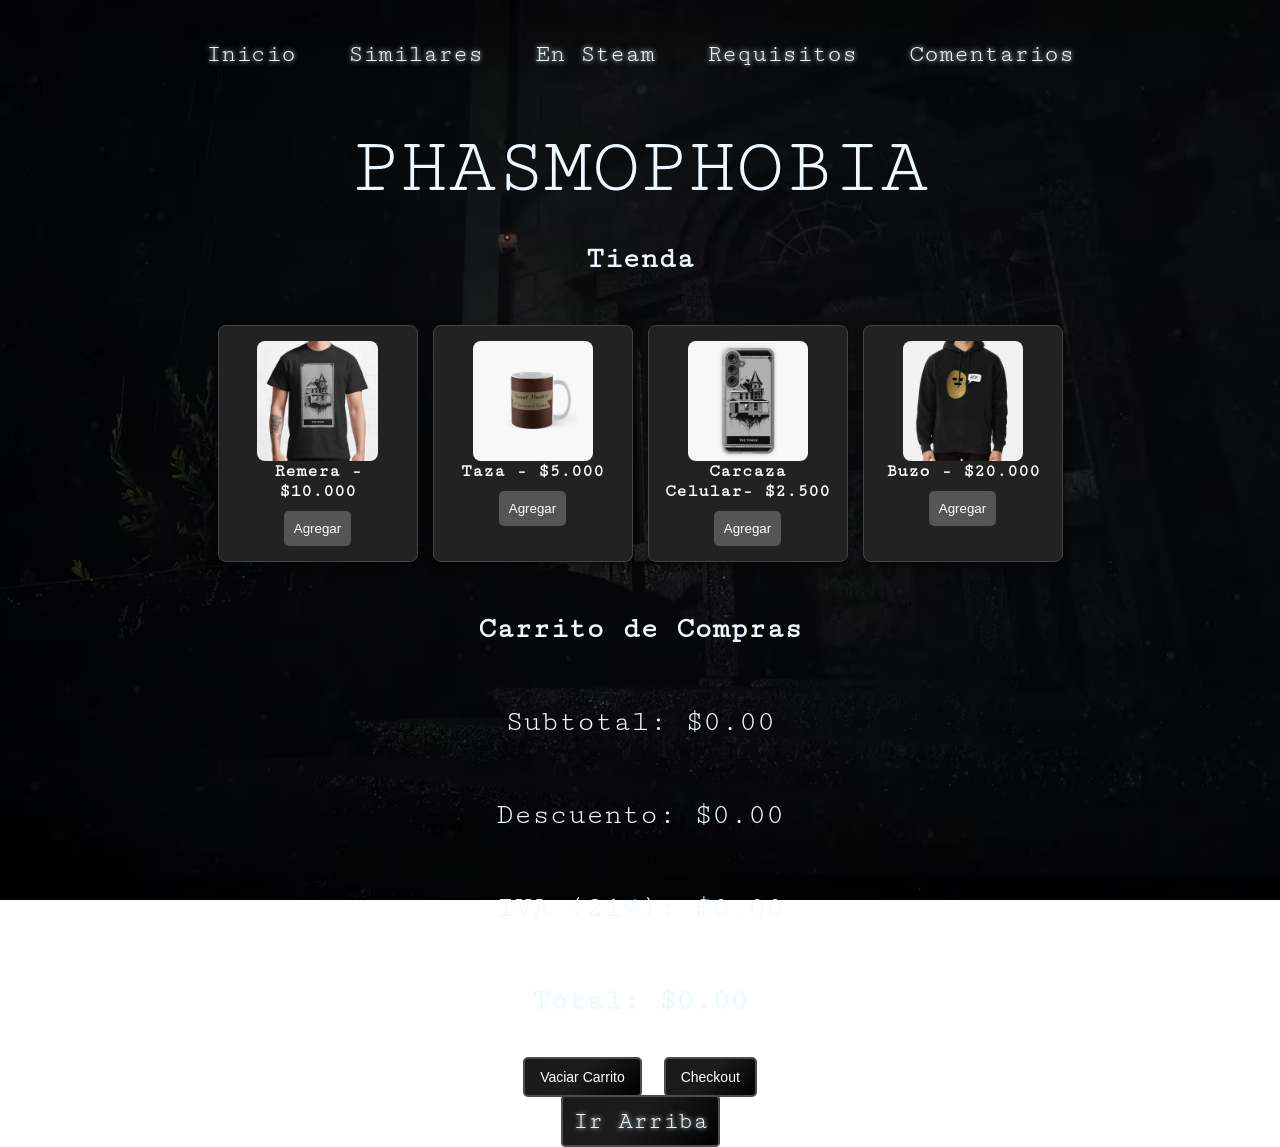
<file: paginas/carrito.html>
<!DOCTYPE html>
<html lang="es">
<head>
    <meta charset="UTF-8">
    <meta http-equiv="X-UA-Compatible" content="IE=edge">
    <meta name="viewport" content="width=device-width, initial-scale=1.0">
    <title>Phasmophobia</title>
    <link rel="stylesheet" href="../css/estilos.css">
    <link rel="preconnect" href="https://fonts.googleapis.com">
    <link rel="preconnect" href="https://fonts.gstatic.com" crossorigin>
    <link href="https://fonts.googleapis.com/css2?family=Cutive+Mono&family=Roboto+Condensed:ital,wght@0,300;1,400;1,700&display=swap" rel="stylesheet">
</head>
<body>
    <nav id="BarraNavegacionSup">
        <ul class="Barrasuperior">
            <li><a href="../index.html">Inicio</a></li>
            <li><a href="./similares.html" target="_blank">Similares</a></li>
            <li><a href="https://store.steampowered.com/app/739630/Phasmophobia/" target="_blank">En Steam</a></li>
            <li><a href="./requisitos.html">Requisitos</a></li>
            <li><a href="./comentarios.html">Comentarios</a></li>
        </ul>
    </nav>
<Header class="Titulo">PHASMOPHOBIA</Header>
<h1 class="Subtitulo">Tienda</h1>
<div id="productos">
    <div class="producto">
        <img src="../img/producto-remerahombre.jpg" alt="Remerahombre" class="ImagenesProductos">
        <span>Remera - $10.000</span>
        <button onclick="agregarAlCarrito('Remera', 10000, 'Remera')">Agregar</button>
    </div>
    <div class="producto">
        <img src="../img/producto-taza.jpg" alt="TazaPhasmophobia" class="ImagenesProductos">
        <span>Taza - $5.000</span>
        <button onclick="agregarAlCarrito('Taza', 5000, 'Taza')">Agregar</button>
    </div>
    <div class="producto">
        <img src="../img/producto-fundacelular.jpg" alt="CarcazaCelular" class="ImagenesProductos">
        <span>Carcaza Celular- $2.500</span>
        <button onclick="agregarAlCarrito('Carcaza', 2500, 'Carcaza')">Agregar</button>
    </div>
    <div class="producto">
        <img src="../img/producto-buzo.jpg" alt="Buzo" class="ImagenesProductos">
        <span>Buzo - $20.000</span>
        <button onclick="agregarAlCarrito('Buzo', 20000, 'Buzo')">Agregar</button>
    </div>
</div>
<div id="carrito">
    <h2 class="Subtitulo">Carrito de Compras</h2>
    <ul id="lista-carrito" class=""></ul>
    <p class="Subtitulo">Subtotal: $<span id="subtotal-carrito">0</span></p>
    <p class="Subtitulo">Descuento: $<span id="descuento-carrito">0</span></p>
    <p class="Subtitulo">IVA (21%): $<span id="iva-carrito">0</span></p>
    <p class="Subtitulo"><strong>Total: $<span id="total-carrito">0</span></strong></p>
    <button onclick="vaciarCarrito()" class="BotonObjetos">Vaciar Carrito</button>
    <button onclick="mostrarCheckout()" class="BotonObjetos">Checkout</button>
</div>
<div id="checkout-modal" style="font-family: 'Cutive Mono', monospace">
    <div class="checkout-content">
        <h2>Finalizar Compra</h2>
        <p>Subtotal: $<span id="modal-subtotal">0</span></p>
        <p>Descuento: $<span id="modal-descuento">0</span></p>
        <p>IVA: $<span id="modal-iva">0</span></p>
        <p><strong>Total a Pagar: $<span id="modal-total">0</span></strong></p>
        <button onclick="realizarCompra()" class="BotonObjetos">Confirmar Compra</button>
        <button onclick="cerrarCheckout()" class="BotonObjetos">Cancelar</button>
    </div>
</div>
<footer>
    <div class="Button">
        <a href="#BarraNavegacionSup" class="Boton">Ir Arriba</a>
    </div>
</footer>
<script src="../js/carrito.js"></script>
</body>
</html>
</file>
<file: css/estilos.css>
*{
    padding: 0;
    margin: 0;
    box-sizing: border-box;
}
html{
    font-size: 20px;
}
body {
    font-family: 'Cutive Mono', monospace;
    background-image: url(../img/FondoPhasmo.jpg);
    background-attachment: fixed;
    background-size: cover;
    background-position: center;
    margin-left: auto;
    margin-right: auto;
}
.Barrasuperior{
    text-align: center;
    align-items: center;
    padding: 0.8rem;
    padding-top: 2rem;
    margin: auto;
    list-style-type: none;
}
a{
    color: aliceblue;
    font-size: 25px;
    text-decoration: none;
    text-shadow: 0 0 5px aliceblue;
}
a:hover {
    color: #008ab8;
    text-shadow: 0 0 15px #00bfff;
    transition: 0.3s ease-in-out;
}
.ImagenesSimilares {
    text-align: center;
    display: flex;
    flex-direction: column;
    padding: 2rem;
    gap: 10px;
    align-items: center;
}
.ImagenesSimilares img, 
.ImagenesSimilares video {
    width: 100%;
    max-width: 600px;
    border-radius: 5px;
    box-shadow: 5px 5px 10px rgba(66, 65, 65, 0.8);
    margin: 0;
}
.Enlaces{
    text-align: center;
    align-items: center;
}
.Comentarios{
    color: rgb(255, 255, 255);
    text-align: center;
    padding: 1rem;
    margin-left: auto;
    margin-right: auto;
}
.ComentarioInput{
    width: 100%;
    display: block;
    padding: 1rem;
    box-sizing: border-box;
    align-items: center;
    margin-left: auto;
    margin-right: auto;
}
.Titulo{
    padding: auto;
    padding-top: 2rem;
    color: aliceblue;
    text-align: center;
    font-size: 50px;
}
.Subtitulo{
    padding: 1.5rem;
    color: aliceblue;
    text-align: center;
    font-size: 30px;
}
.Descripcion{
    padding: 1rem;
    color: aliceblue;
    text-align: center;
    font-size: 20px;
}
.Imagenes, .ImagenesInferior{
    text-align: center;
    display: flex;
    flex-direction: column;
    padding: 1rem;
}
.Imagenes img, .ImagenesInferior img{
    width: 96%;
    max-width: 100%;
    border-radius: 5px;
    box-shadow: 5px 5px 5px rgb(66, 65, 65);
    margin: 5px;
}
.Buscador{
    text-align: center;
    align-items: center;
    padding: 0.5rem;
    font-size: 60px;
    list-style-type: none;
}
.DescripcionFantasmas, .DescripcionFantasmas h2, .DescripcionFantasmas h3, .DescripcionFantasmas h4{
    padding: 2rem;
    color: aliceblue;
    text-align: center;
    font-size: 20px;
}
.ListaFantasmas{
    text-align: center;
    align-items: center;
    padding: 2rem;
    font-size: 35px;
}
.Cards{
    text-align: center;
    display: flex;
    flex-direction: column;
    padding: 1rem
}
.Tarjeta{
    width: 90%;
    margin: 0 auto;
    padding: 0.5rem;
    max-width: 500px;
}
.Tarjeta-content{
    padding: 1rem;
}
.Tarjeta-content h2{
    margin-top: 0;
    color: aliceblue;
}
.Tarjeta-content p{
    font-size: 95%;
    color: aliceblue;
}
.ImagenesObjetos img{
    display: block;
    width: 100%;
    height: auto;
    border-radius: 5px;
    box-shadow: 5px 5px 5px rgb(66, 65, 65);
    margin: 5px;
}
.Button{
    text-align: center;
}
.Boton {
    color: aliceblue;
    background: linear-gradient(135deg, rgba(0,0,0,1) 0%, rgb(20, 20, 20) 0%, rgb(21, 21, 21) 0%, rgb(28, 28, 28) 0%, rgba(17,17,17,1) 0%, rgb(17, 17, 17) 0%, rgb(25, 25, 25) 4%, rgba(28,28,28,1) 45%, rgba(0,0,0,1) 100%);
    border-radius: 5px;
    border: solid rgb(79, 76, 76) 2px;
    margin: 1rem;
    width: 30%;
    height: auto;
    padding: 0.5rem;
}
.BotonObjetos{
    color: aliceblue;
    background: linear-gradient(135deg, rgba(0,0,0,1) 0%, rgb(20, 20, 20) 0%, rgb(21, 21, 21) 0%, rgb(28, 28, 28) 0%, rgba(17,17,17,1) 0%, rgb(17, 17, 17) 0%, rgb(25, 25, 25) 4%, rgba(28,28,28,1) 45%, rgba(0,0,0,1) 100%);
    border-radius: 5px;
    border: solid rgb(79, 76, 76) 2px;
    margin: 1rem auto 0 auto;
    padding: 0.5rem 2rem;
    display: inline-block;
    text-align: center;
    white-space: nowrap;
    max-width: 90%;
    font-size: 1rem;
    box-sizing: border-box;
}
#carrusel {
    position: relative;
    max-width: 900px;
    margin: 20px auto;
    overflow: hidden;
}
.imagenes {
    display: flex;
    transition: transform 0.5s ease-in-out;
}
.imagenes img {
    width: 100%;
    margin: 0 5px;
    flex-shrink: 0;
    border-radius: 10px;
}
.boton {
    position: absolute;
    top: 50%;
    transform: translateY(-50%);
    background-color: rgba(0, 0, 0, 0.5);
    color: white;
    border: none;
    padding: 10px;
    cursor: pointer;
    z-index: 100;
    border-radius: 50%;
}
.boton:hover {
    background-color: rgba(0, 0, 0, 0.7);
}
.prev {
    left: 10px;
}
.next {
    right: 10px;
}
#checkout-modal {
    display: none; 
    position: fixed; 
    top: 0; 
    left: 0; 
    width: 100%; 
    height: 100%; 
    background: rgba(0, 0, 0, 0.5); 
    justify-content: center; 
    align-items: center;
}
.checkout-content {
    background: white; 
    padding: 20px; 
    border-radius: 10px;
    text-align: center;
}
#carrito ul {
    color: #ffffff;
    list-style: none;
    padding: 0;
}
#carrito ul li {
    margin: 5px 0;
    font-size: 16px;
}
#carrito {
    text-align: center;
}
#carrito button {
    margin: 10px 5px;
    padding: 10px 15px;
    background: linear-gradient(135deg, rgba(0,0,0,1) 0%, rgb(20, 20, 20) 0%, rgb(21, 21, 21) 0%, rgb(28, 28, 28) 0%, rgba(17,17,17,1) 0%, rgb(17, 17, 17) 0%, rgb(25, 25, 25) 4%, rgba(28,28,28,1) 45%, rgba(0,0,0,1) 100%);
    border: solid rgb(79, 76, 76) 2px;
    color: #fff;
    border-radius: 5px;
    cursor: pointer;
    font-size: 14px;
}
#carrito button:hover {
    background-color: #555;
}
#productos {
    display: flex;
    justify-content: center;
    flex-wrap: wrap;
    gap: 15px;
    margin: 20px 0;
}
.producto {
    background-color: #222;
    color: #fff;
    border: 1px solid #444;
    border-radius: 8px;
    padding: 15px;
    text-align: center;
    width: 200px;
    box-shadow: 0 4px 8px rgba(0, 0, 0, 0.5);
}
.producto span {
    display: block;
    margin-bottom: 10px;
    font-size: 18px;
    font-weight: bold;
}
.producto button {
    background-color: #555;
    color: #fff;
    border: none;
    padding: 10px;
    border-radius: 5px;
    cursor: pointer;
}
.producto button:hover {
    background-color: #777;
}
.ImagenesProductos {
    display: block;
    margin: 0 auto;
    max-width: 100%;
    height: auto;
    max-height: 120px;
    border-radius: 8px;
    object-fit: contain;
}
.tabla-contenido {
    width: 80%; /* Reducir ancho */
    max-width: 800px; /* Limitar tamaño máximo */
    margin: 20px auto; /* Centrar tabla */
    border-collapse: collapse;
    font-size: 14px;
    text-align: left;
    border: 2px solid #4CAF50;
    background-color: #f8fff0; /* Color de fondo para evitar zonas negras */
}
.tabla-contenido th, .tabla-contenido td {
    border: 1px solid #4CAF50;
    padding: 10px;
}
.tabla-contenido th {
    background-color: #4CAF50;
    color: white;
}
.tabla-contenido tr:nth-child(even) {
    background-color: #e8f5e9; /* Color para filas pares */
}
.tabla-contenido tr:nth-child(odd) {
    background-color: #ffffff; /* Fondo blanco para filas impares */
}
/* Mejorar la visibilidad del texto en todas las celdas */
.tabla-contenido td {
    color: #000; /* Asegura que el texto sea negro */
}
/* Estilos para la versión compacta */
.tabla-contenido.compacta {
    font-size: 12px;
    width: 60%;
}
@media (min-width: 601px) and (max-width: 991px){
    .Imagenes, .ImagenesInferior {
        display: flex;
        flex-wrap: wrap;
        justify-content: center;
        gap: 10px;
    }
    .Imagenes img, .ImagenesInferior img {
        width: 48%;
    }
    .Imagenes img:nth-child(3),
    .ImagenesInferior img:nth-child(3) {
        width: 100%;
        max-width: 50%;
    }
    .imagenes img {
        width: calc(50% - 10px);
    }
}
@media(min-width: 992px){
    .Titulo{
        font-size: 80px;
    }
    li{
        display: inline;
        padding: 1rem;
    }
    .Comentarios{
        color: rgb(255, 255, 255);
        text-align: center;
        width: 80%;
        padding: 0.5rem;
        margin: 1rem;
        margin-left: auto;
        margin-right: auto;
    }
    .ComentarioInput{
        width: 100%;
        display: block;
        margin: 0.5rem;
        padding: 0.5rem;
        box-sizing: border-box;
        align-items: center;
    }
    .MensajeExito {
        font-size: 14px;
        margin-top: 0.5rem;
    }
    .Imagenes, .ImagenesInferior{
        flex-direction: row;
        justify-content: center;
    }
    .Imagenes img, .ImagenesInferior img{
        width: 30%;
    }
    .Cards{
        display: flex;
        flex-wrap: wrap;
        justify-content: space-between;
        flex-direction: row;
    }
    .Tarjeta{
        width: 33%;
    }
    .ImagenesSimilares{
        display: flex;
        flex-direction: row;
        justify-content: center; 
    }
    .ImagenesSimilares img{
        width: 90%;
    }
    .ImagenesSimilares video{
        width: 95%;
    }
    .Boton {
        width: 20%;
    }
    .imagenes img {
        width: calc(33.33% - 10px);
    }
}
</file>
